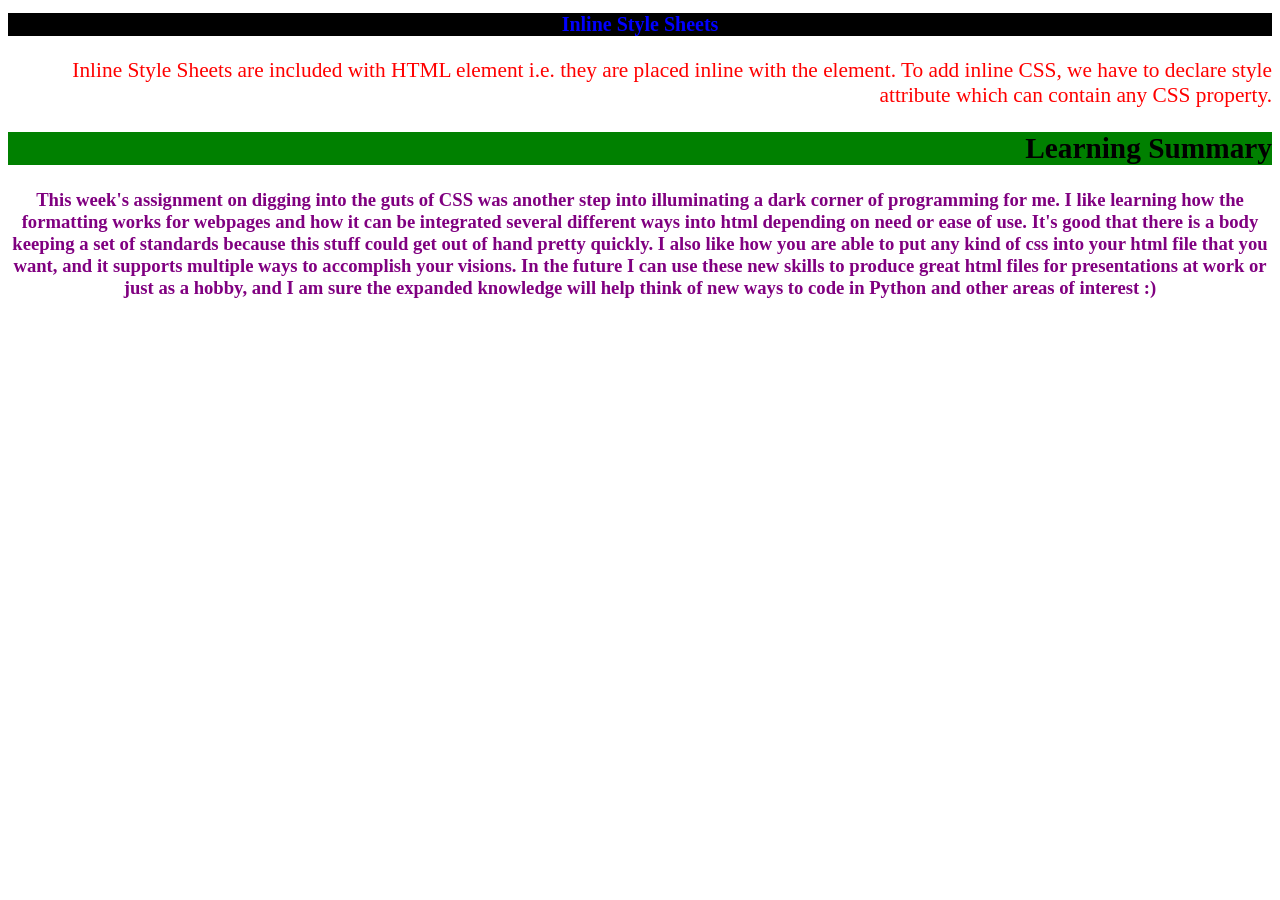
<file: web110/assignment10.html>
<!DOCTYPE html>
<html lang="en">
  <head>
    <meta charset="utf-8">
    <title>Assignment 10 - CSS</title>
    <link rel="stylesheet"  type="text/css" href="style.css">
    <style type="text/css">
      h1 {background-color: black; color: blue; text-align: center; font-family: Times New Roman; font-size: 15pt; font-weight: bold}
      h2 {background-color: green; color: black; text-align: right; font-family: Sans Serif; font-size: 22pt}
</style>
  </head>
  <body>
    <h1>Inline Style Sheets</h1>
    <p style="color: red; text-align: right; font-size: 16pt">
      Inline Style Sheets are included with HTML element i.e. they are placed inline with the element.
      To add inline CSS, we have to declare style attribute which can contain any CSS property.</p>
    <h2>Learning Summary</h2>
    <p style="color: purple; text-align: center; font-family: Ariel; font-size: 14pt; font-weight: bold">
      This week's assignment on digging into the guts of CSS was another step into illuminating a dark corner of programming for me. I like learning how the formatting works
      for webpages and how it can be integrated several different ways into html depending on need or ease of use. It's good that there is a body keeping a set of standards because
      this stuff could get out of hand pretty quickly. I also like how you are able to put any kind of css into your html file that you want, and it supports multiple ways to 
      accomplish your visions. In the future I can use these new skills to produce great html files for presentations at work or just as a hobby, and I am sure the expanded
      knowledge will help think of new ways to code in Python and other areas of interest :)</p>
  </body>
</file>
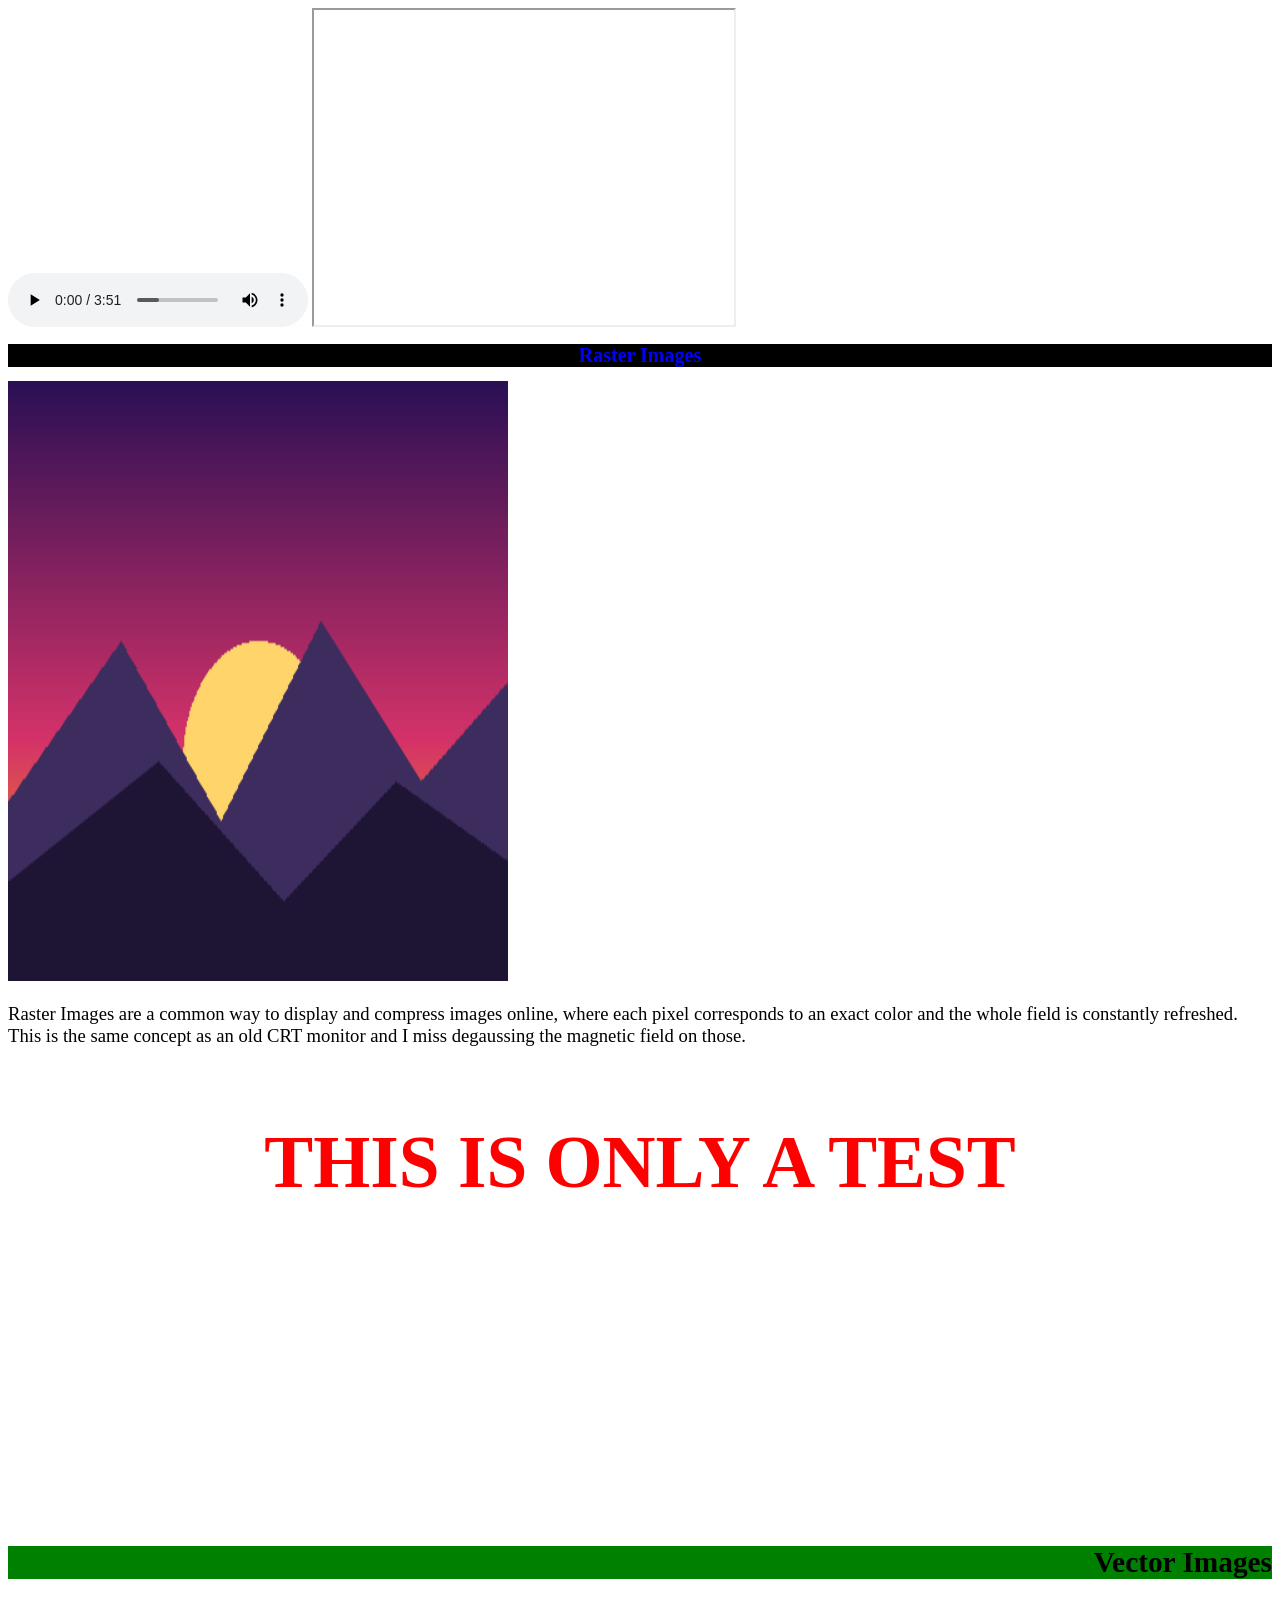
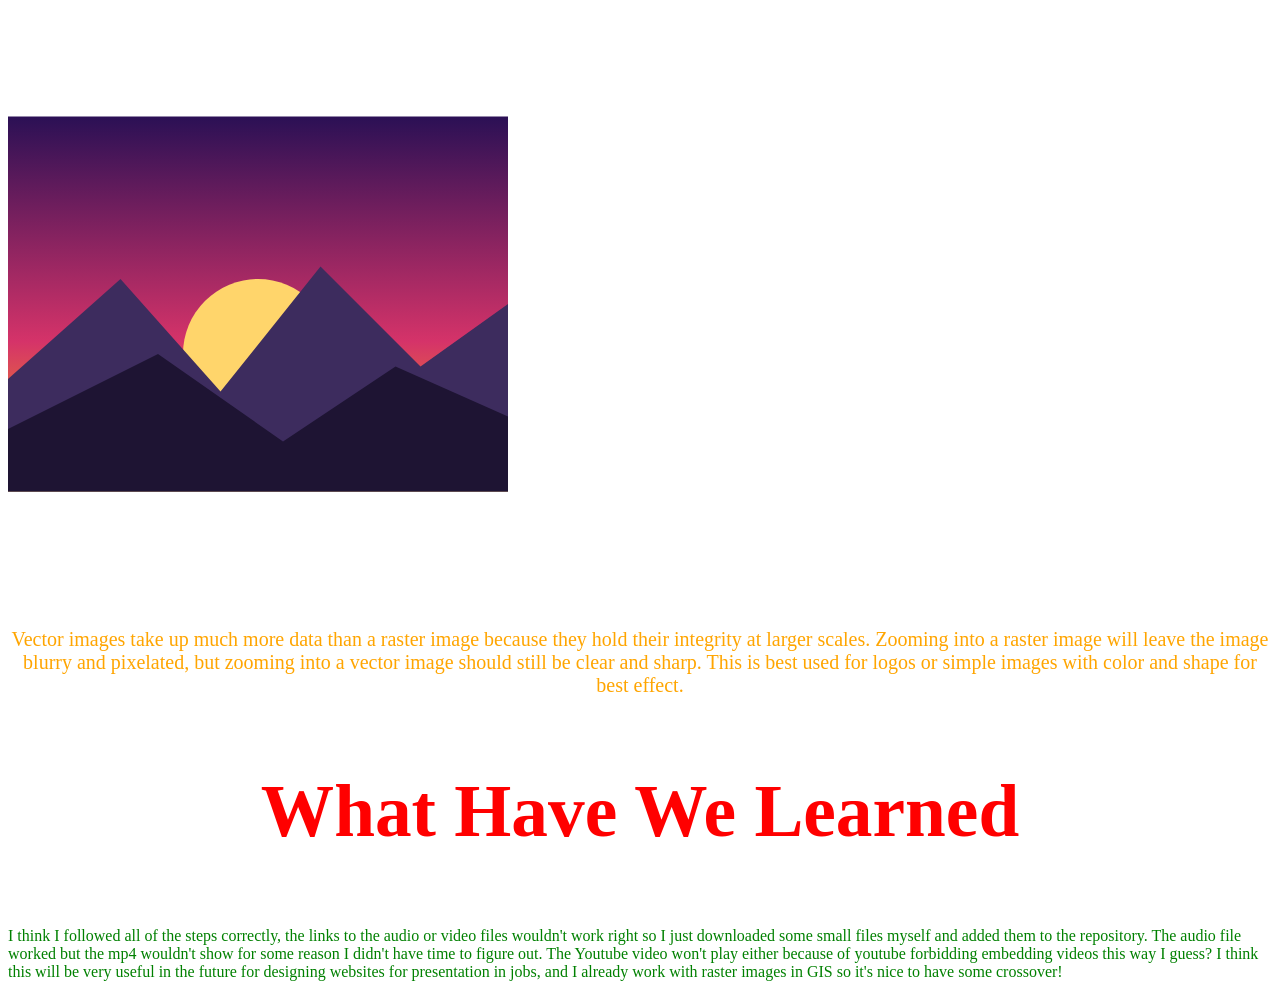
<file: web110/assignment11.html>
<!DOCTYPE html>
  <html lang="en">
    <head>
      <meta charset="utf-8">
      <title>Assignment 11 - Graphics and Multimedia</title>
      <link rel="stylesheet" type="text/css" href="style.css">
      <style type="text/css">
        h1{background-color: black; color: blue; text-align: center; font-family: Times New Roman; font-size: 15pt; font-weight: bold}
        h2{background-color: green; color: black; text-align: right; font-family: Sans Serif; font-size: 22pt}
        h3{background-color: white; color: red; text-align: center; font-family: Times New Roman; font-size: 55pt; font-weight: bold}
      </style>
    </head>
    <audio controls autoplay>
      <source src="loca.mp3" type ="audio/mp3">
    Your browser does not support the audio element.
    </audio>
    <body>
      <iframe width="420" height="315"
      src="https://www.youtube.com/watch?v=HPPj6viIBmU">
      </iframe>
      <h1>Raster Images</h1>
      <img src="sunset.png" alt="Raster sunset image" width="500" height="600">
      <p style="color: black; text-align: left; font-size: 14pt">
        Raster Images are a common way to display and compress images online, where each pixel corresponds to an exact color and the whole field is constantly refreshed. This is the same concept as an old CRT monitor and I miss degaussing the magnetic field on those.</p>
      <h3>THIS IS ONLY A TEST</h3>
      <video width="320" height="240" autoplay>
        <source src="test.mp4" type="video/mp4">
      Your browser does not support the video tag.
      </video>
      <h2>Vector Images</h2>
      <img src="sunset.svg" alt="Vector sunset image" width="500" height="600">
      <p style="color: orange; text-align: center; font-size: 15pt; font-weight: italic">
        Vector images take up much more data than a raster image because they hold their integrity at larger scales. Zooming into a raster image will leave the image blurry and pixelated, but zooming into a vector image should still be clear and sharp. This is best used for logos or simple images with color and shape for best effect.</p>
      <h3>What Have We Learned</h3>
      <p>I think I followed all of the steps correctly, the links to the audio or video files wouldn't work right so I just downloaded some small files myself and added them to the repository. The audio file worked but the mp4 wouldn't show for some reason I didn't have time to figure out. The Youtube video won't play either because of youtube forbidding embedding videos this way I guess? I think this will be very useful in the future for designing websites for presentation in jobs, and I already work with raster images in GIS so it's nice to have some crossover!</p>
    </body>
</file>
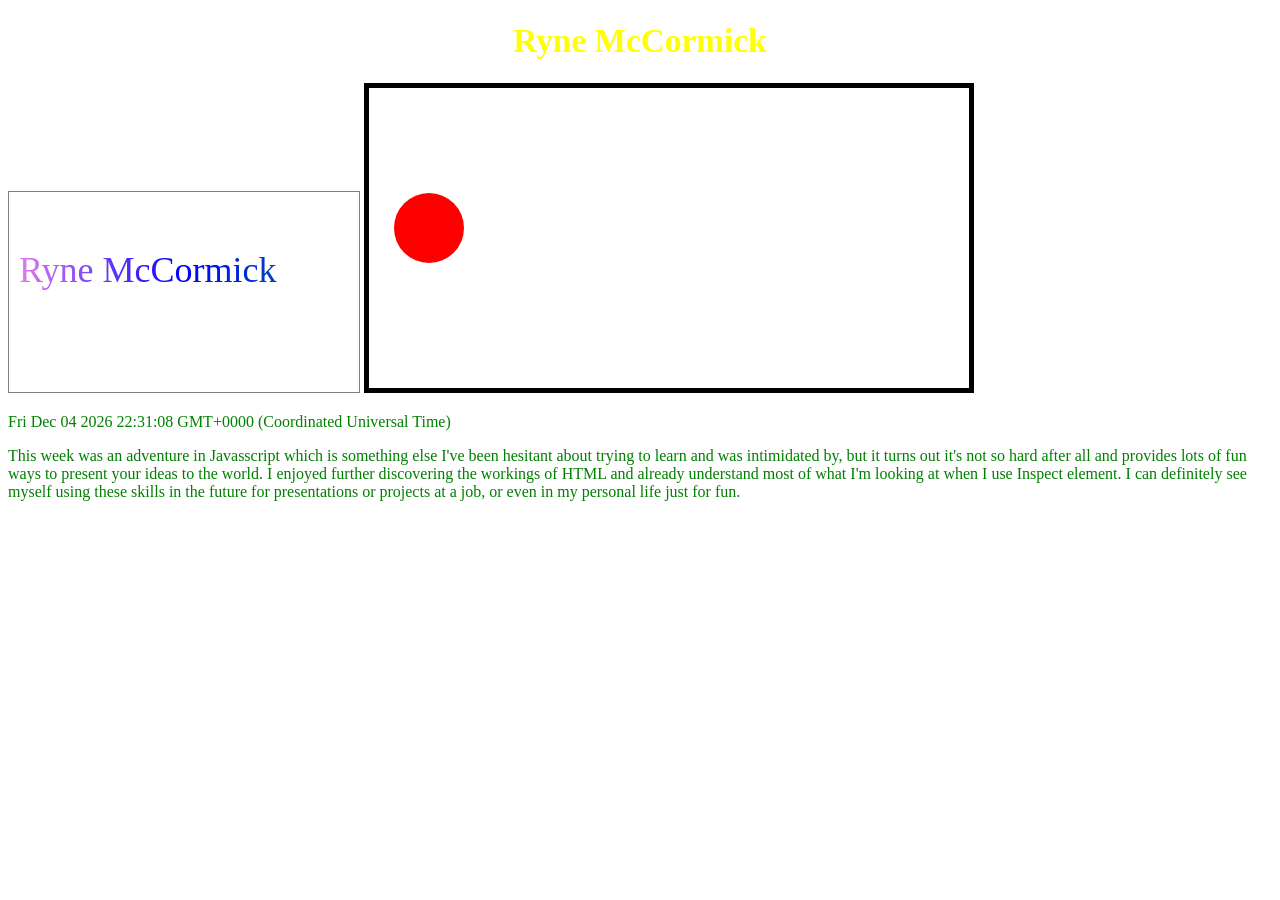
<file: web110/assignment12.html>
<!DOCTYPE html>
<html lang="en">
  <head>
  <meta charset="UTF-8">
  <title>Assignment 12 - Javascript</title>
  <link rel="stylesheet" href="style.css">
  </head>
  <body>
  <h1 id="myName"></h1>
  <canvas id="myCanvas" width="350" height="200" style="border:1px solid grey"></canvas>
  <canvas id="myCanvas2" width="600" height="300" style="border:5px solid black"></canvas>
  <p id="demo"></p>
  <div id="learning"></div>
  
  <script>
  document.getElementById("myName").innerHTML = "Ryne McCormick";
    
  const d = new Date();
  document.getElementById("demo").innerHTML = d;
    
  const c = document.getElementById("myCanvas");
  const ctx = c.getContext("2d");
  ctx.font = "36px Verdana";

  var gradient = ctx.createLinearGradient(0, 0, c.width, 0);
  gradient.addColorStop("0", "violet");
  gradient.addColorStop("0.5", "blue");
  gradient.addColorStop("1.0", "teal");
  
  ctx.fillStyle = gradient;
  ctx.fillText("Ryne McCormick", 10, 90);

  const c2 = document.getElementById("myCanvas2");
  const context = c2.getContext("2d");

  context.beginPath();
  context.arc(60, 140, 35, 0, 2 * Math.PI);
  context.fillStyle = 'red';
  context.fill();
  document.getElementById("learning").innerHTML = "<p>This week was an adventure in Javasscript which is something else I've been hesitant about trying to learn and was intimidated by, but it turns out it's not so hard after all and provides lots of fun ways to present your ideas to the world. I enjoyed further discovering the workings of HTML and already understand most of what I'm looking at when I use Inspect element. I can definitely see myself using these skills in the future for presentations or projects at a job, or even in my personal life just for fun.</p>";
  </script>
  </body>
</html>
</file>
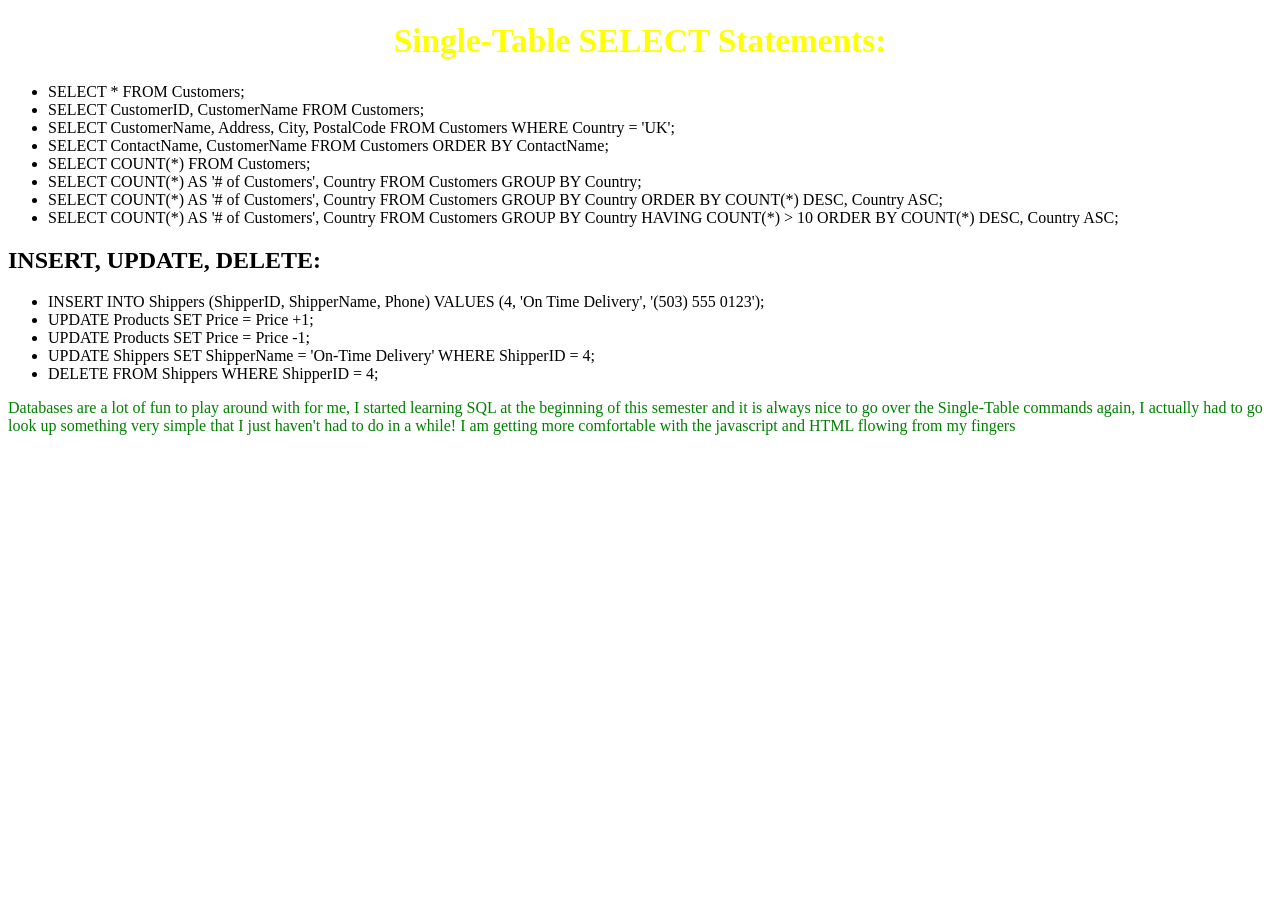
<file: web110/assignment13.html>
<!DOCTYPE html>
<html lang="en">
  <head>
  <meta charset="UTF-8">
  <title>Assignment 13 - All Your Database Is Belong To Us</title>
  <link rel="stylesheet" href="style.css">
  </head>
  <body>
  <h1 id="select"></h1>
  <div id="selectBullets"></div>
  <h2 id="insert"></h2>
  <div id="inserts"></div>
   <div id="learning"></div>
    
  <script>
  document.getElementById("select").innerHTML = "Single-Table SELECT Statements:";
  document.getElementById("selectBullets").innerHTML = `
    <ul>
    <li>SELECT * FROM Customers;</li>
    <li>SELECT CustomerID, CustomerName FROM Customers;</li>
    <li>SELECT CustomerName, Address, City, PostalCode FROM Customers WHERE Country = 'UK';</li>
    <li>SELECT ContactName, CustomerName FROM Customers ORDER BY ContactName;</li>
    <li>SELECT COUNT(*) FROM Customers;</li>
    <li>SELECT COUNT(*) AS '# of Customers', Country FROM Customers GROUP BY Country;</li>
    <li>SELECT COUNT(*) AS '# of Customers', Country FROM Customers GROUP BY Country ORDER BY COUNT(*) DESC, Country ASC;</li>
    <li>SELECT COUNT(*) AS '# of Customers', Country FROM Customers GROUP BY Country HAVING COUNT(*) > 10 ORDER BY COUNT(*) DESC, Country ASC;</li>
    </ul>`;
  document.getElementById("insert").innerHTML = "INSERT, UPDATE, DELETE:";
  document.getElementById("inserts").innerHTML = `
    <ul>
    <li>INSERT INTO Shippers (ShipperID, ShipperName, Phone) VALUES (4, 'On Time Delivery', '(503) 555 0123');</li>
    <li>UPDATE Products SET Price = Price +1;</li>
    <li>UPDATE Products SET Price = Price -1;</li>
    <li>UPDATE Shippers SET ShipperName = 'On-Time Delivery' WHERE ShipperID = 4;</li>
    <li>DELETE FROM Shippers WHERE ShipperID = 4;</li>
    </ul>`;
  document.getElementById("learning").innerHTML = "<p>Databases are a lot of fun to play around with for me, I started learning SQL at the beginning of this semester and it is always nice to go over the Single-Table commands again, I actually had to go look up something very simple that I just haven't had to do in a while! I am getting more comfortable with the javascript and HTML flowing from my fingers</p>";
  </script>
  </body>
</html>
</file>
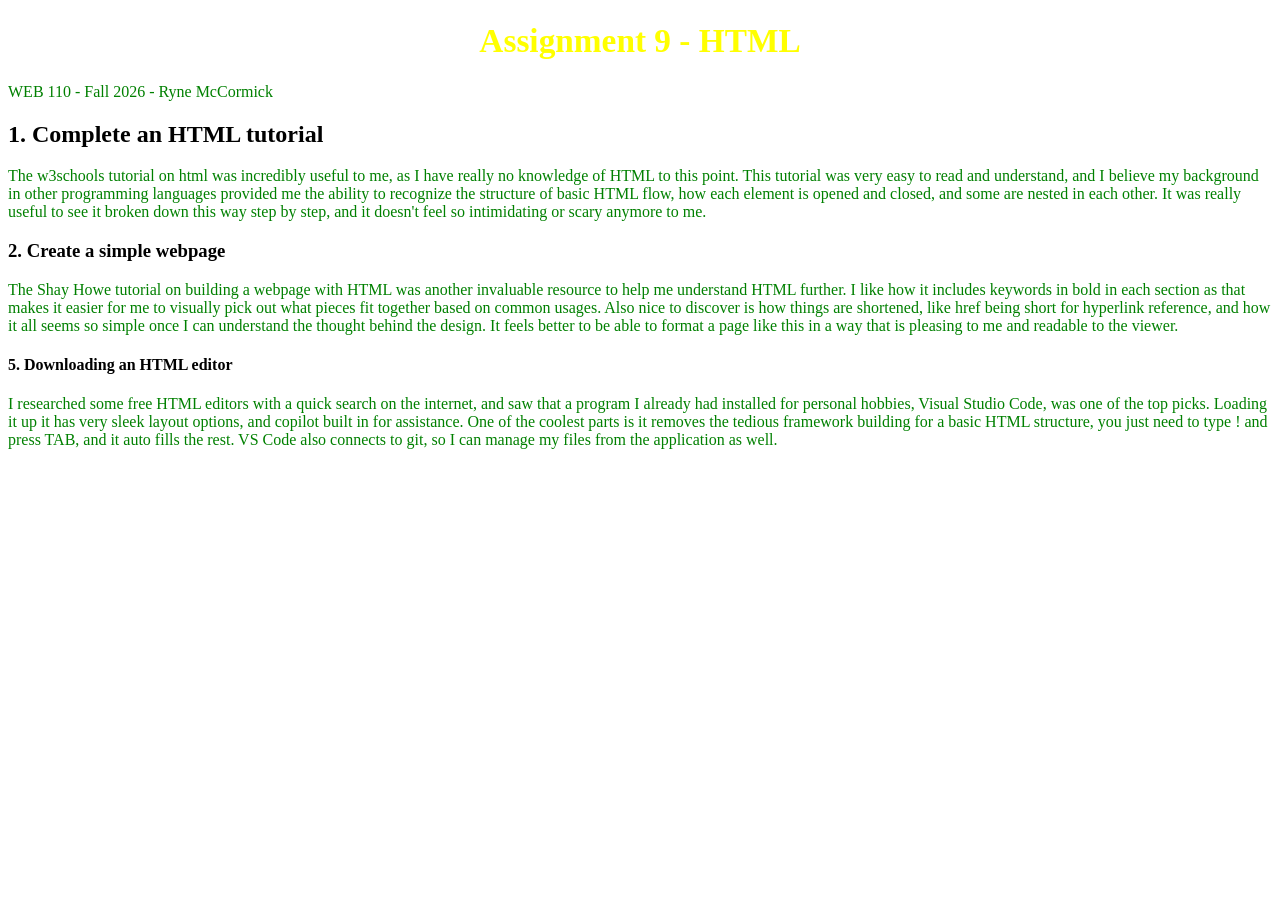
<file: web110/assignment9.html>
<!DOCTYPE html>
<html lang="en">
  <head>
    <meta charset="utf-8">
    <title>Assignment 9 - HTML</title>
    <link rel="stylesheet"  type="text/css" href="style.css">
  </head>
  <body>
    <h1>Assignment 9 - HTML</h1>
    <p>WEB 110 - Fall 2026 - Ryne McCormick</p>
    <h2>1. Complete an HTML tutorial</h2>
    <p>The w3schools tutorial on html was incredibly useful to me, as I have really no knowledge of HTML to this point. This tutorial was very easy to read and understand, and I believe my background in other programming languages provided me the ability to recognize the structure of basic HTML flow, how each element is opened and closed, and some are nested in each other. It was really useful to see it broken down this way step by step, and it doesn't feel so intimidating or scary anymore to me.</p>
    <h3>2. Create a simple webpage</h3>
    <p>The Shay Howe tutorial on building a webpage with HTML was another invaluable resource to help me understand HTML further. I like how it includes keywords in bold in each section as that makes it easier for me to visually pick out what pieces fit together based on common usages. Also nice to discover is how things are shortened, like href being short for hyperlink reference, and how it all seems so simple once I can understand the thought behind the design. It feels better to be able to format a page like this in a way that is pleasing to me and readable to the viewer.</p>
    <h4>5. Downloading an HTML editor</h4>
    <p>I researched some free HTML editors with a quick search on the internet, and saw that a program I already had installed for personal hobbies, Visual Studio Code, was one of the top picks. Loading it up it has very sleek layout options, and copilot built in for assistance. One of the coolest parts is it removes the tedious framework building for a basic HTML structure, you just need to type ! and press TAB, and it auto fills the rest. VS Code also connects to git, so I can manage my files from the application as well.</p>
  </body>
</html>
</file>
<file: web110/style.css>
p{ 
   Color: green;     text-align:  left;        font-size: 12pt;
}
h1{ 
   Color: yellow;    text-align:  center;      font-size: 25pt;      font-weight: bold;
}
</file>
